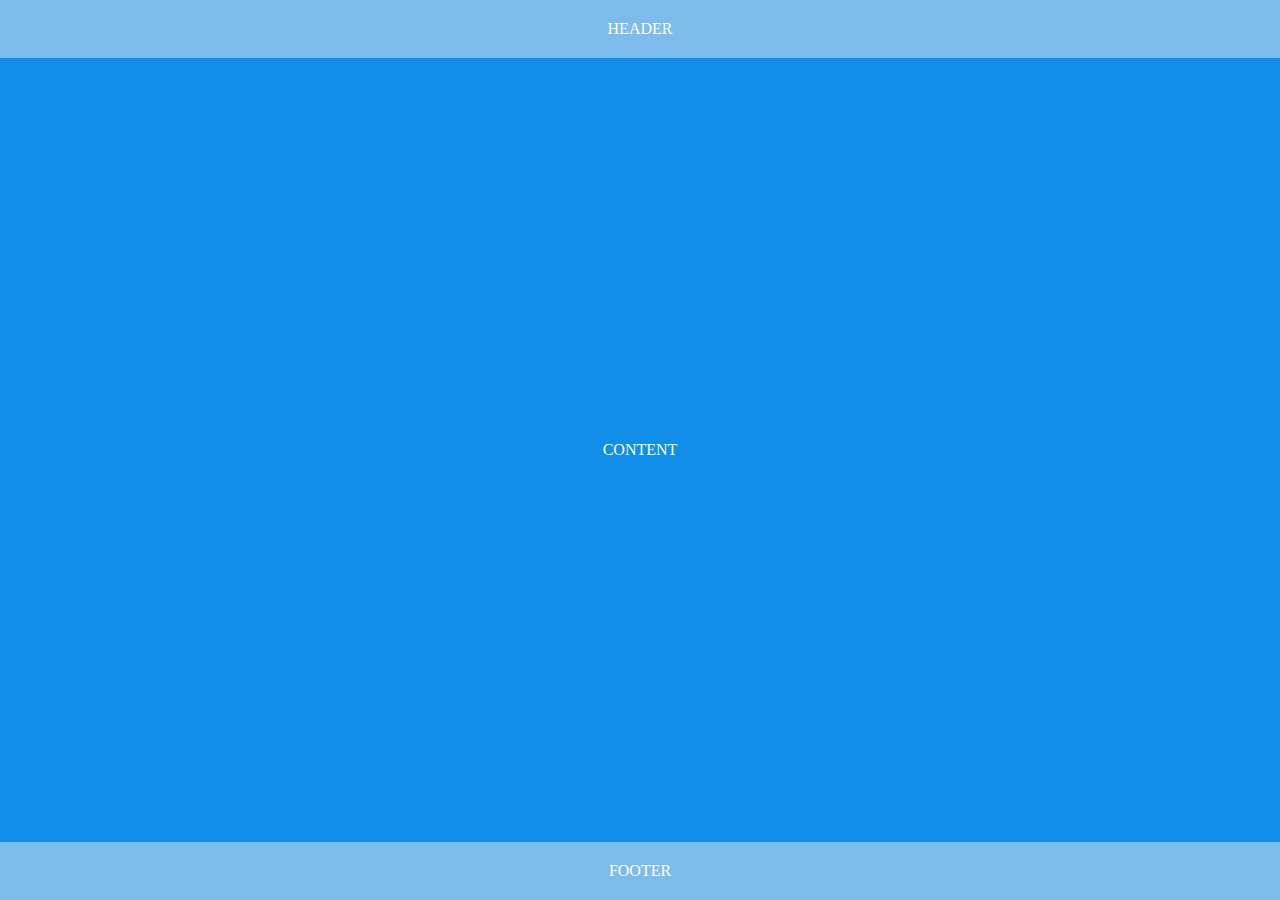
<file: demos/1.html>
<!-- Sticky Footer -->

<!DOCTYPE html>
<html lang="en">
<head>
  <meta charset="UTF-8">
  <meta name="viewport" content="width=device-width, initial-scale=1.0">
  <meta http-equiv="X-UA-Compatible" content="ie=edge">
  <title>demo 1</title>
  <link rel="stylesheet" href="./preset.css">
  <style>
  body {
    min-height: 100vh;
    display: flex;
    flex-direction: column;
  }
  article {
    flex: auto;
  }
  </style>
</head>
<body>
  <header>HEADER</header>
  <article>CONTENT</article>
  <footer>FOOTER</footer>
</body>
</html>
</file>
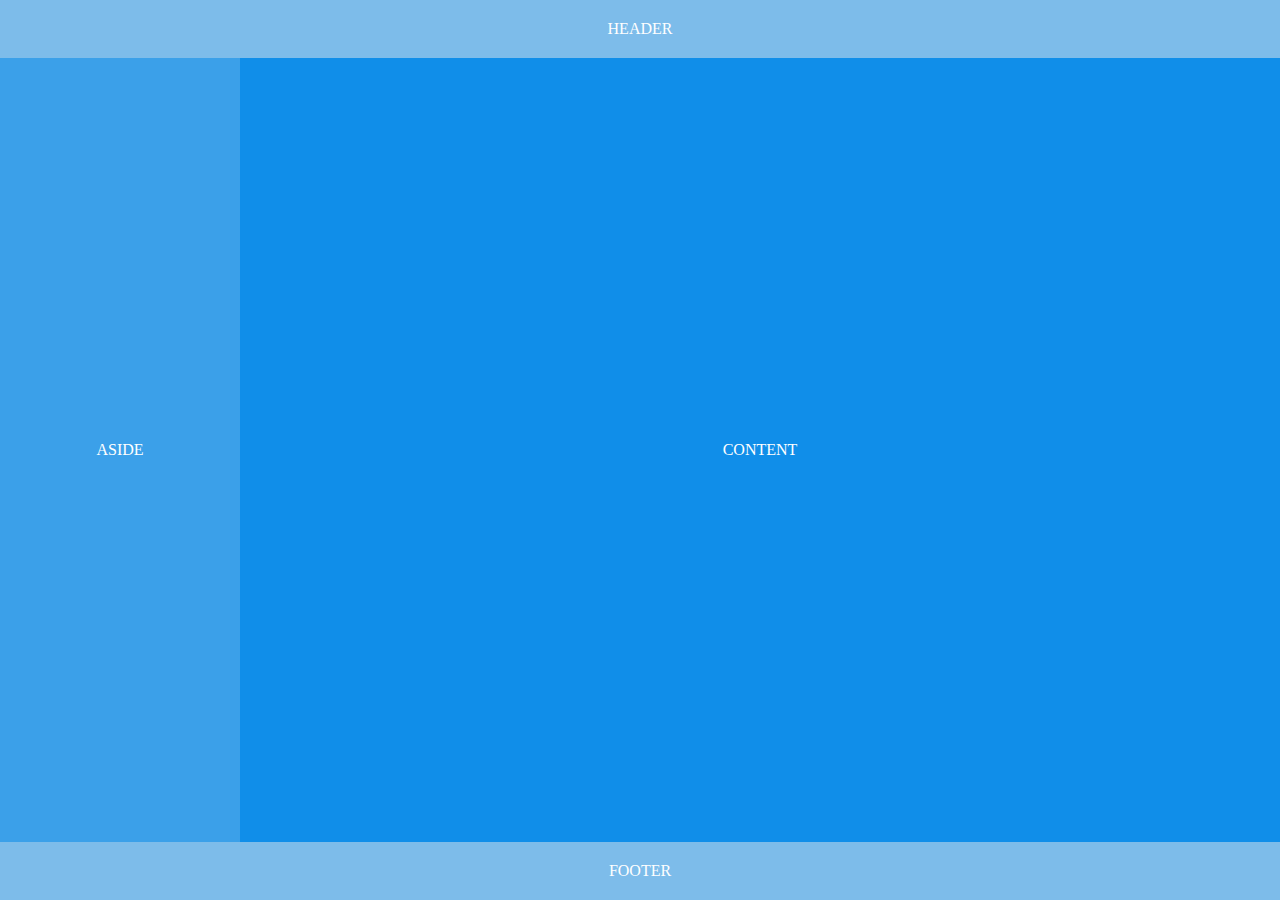
<file: demos/2.html>
<!DOCTYPE html>
<html lang="en">
<head>
  <meta charset="UTF-8">
  <meta name="viewport" content="width=device-width, initial-scale=1.0">
  <meta http-equiv="X-UA-Compatible" content="ie=edge">
  <title>demo 2</title>
  <link rel="stylesheet" href="./preset.css">
  <style>
  body {
    min-height: 100vh;
    display: flex;
    flex-direction: column;
  }
  .content {
    flex: auto;
    display: flex;
  }
  .content article {
    flex: auto;
  }
  .content aside {
    flex: none;
    width: 200px;
  }  
  </style>
</head>
<body>
  <header>HEADER</header>
  <div class="content">
    <aside>ASIDE</aside>
    <article>CONTENT</article>
  </div>
  <footer>FOOTER</footer>
</body>
</html>
</file>
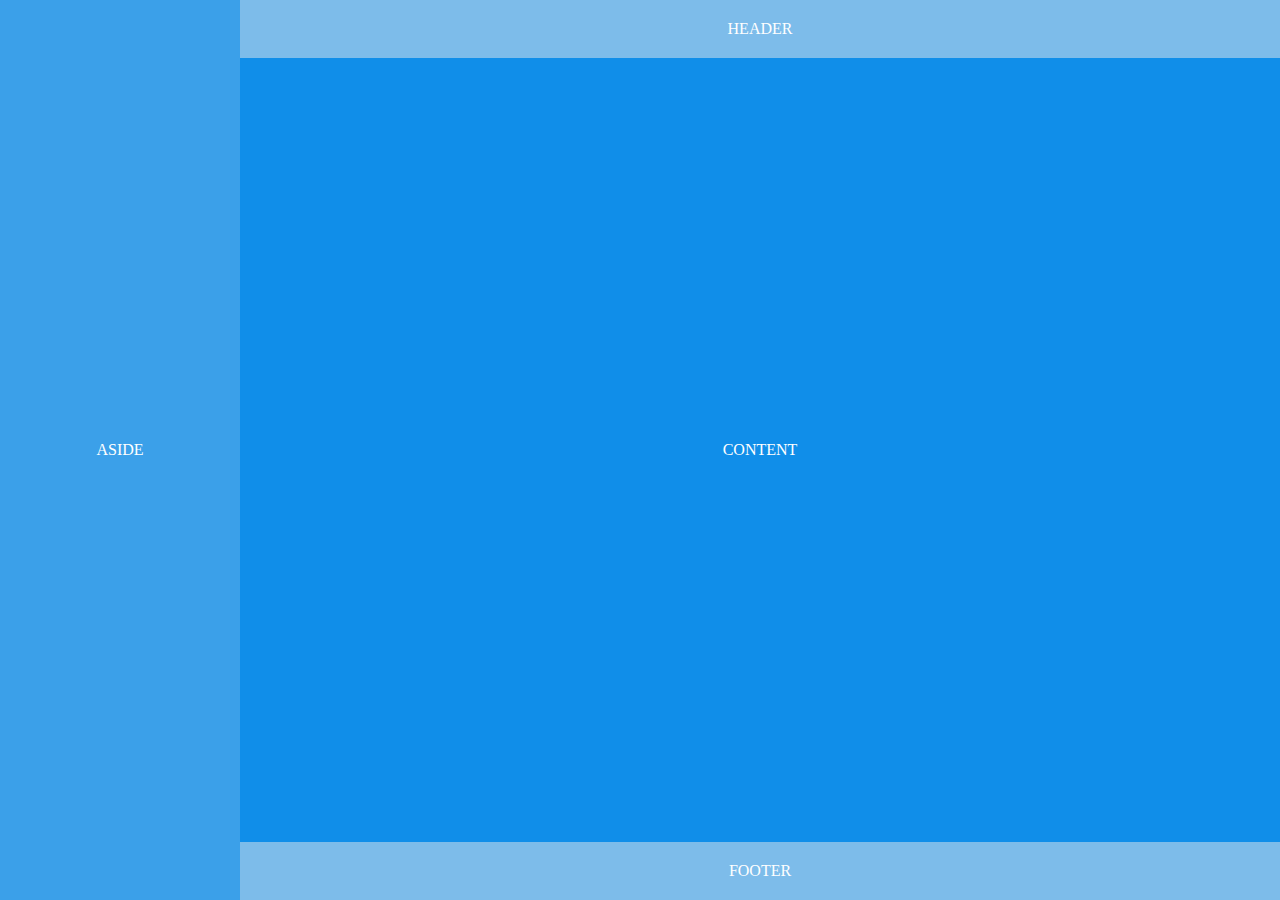
<file: demos/3.html>
<!DOCTYPE html>
<html lang="en">
<head>
  <meta charset="UTF-8">
  <meta name="viewport" content="width=device-width, initial-scale=1.0">
  <meta http-equiv="X-UA-Compatible" content="ie=edge">
  <title>demo 3</title>
  <link rel="stylesheet" href="./preset.css">
  <style>
  body {
    min-height: 100vh;
    display: flex;
  }
  aside {
    flex: none;
    width: 200px;
  }
  .content {
    flex: auto;
    display: flex;
    flex-direction: column;
  }
  .content article {
    flex: auto;
  }
</style>
</head>
<body>
  <aside>ASIDE</aside>
  <div class="content">
    <header>HEADER</header>
    <article>CONTENT</article>
    <footer>FOOTER</footer>
  </div>
</body>
</html>
</file>
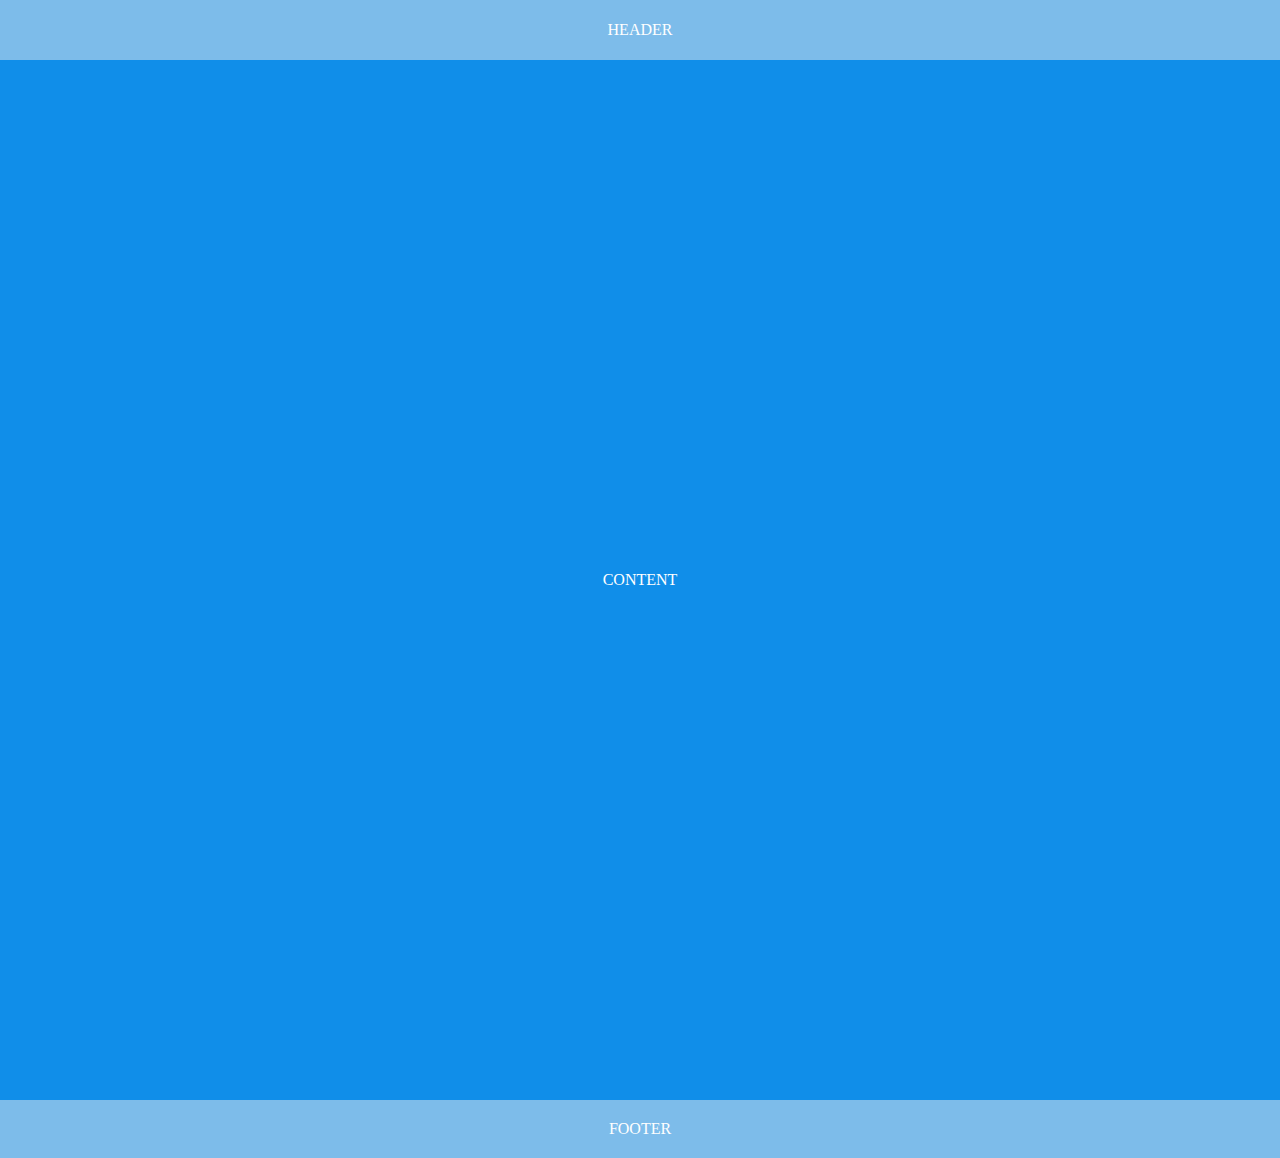
<file: demos/4.html>
<!-- Sticky Header -->

<!DOCTYPE html>
<html lang="en">
<head>
  <meta charset="UTF-8">
  <meta name="viewport" content="width=device-width, initial-scale=1.0">
  <meta http-equiv="X-UA-Compatible" content="ie=edge">
  <title>demo 4 - Sticky Header</title>
  <link rel="stylesheet" href="./preset.css">
  <style>
  body {
    min-height: 100vh;
    display: flex;
    flex-direction: column;
    padding-top: 60px;
  }
  header {
    height: 60px;
    position: fixed;
    top: 0;
    left: 0;
    right: 0;
    padding: 0;
  }
  article {
    flex: auto;
    height: 1000px;
  }
  </style>
</head>
<body>
  <header>HEADER</header>
  <article>CONTENT</article>
  <footer>FOOTER</footer>
</body>
</html>
</file>
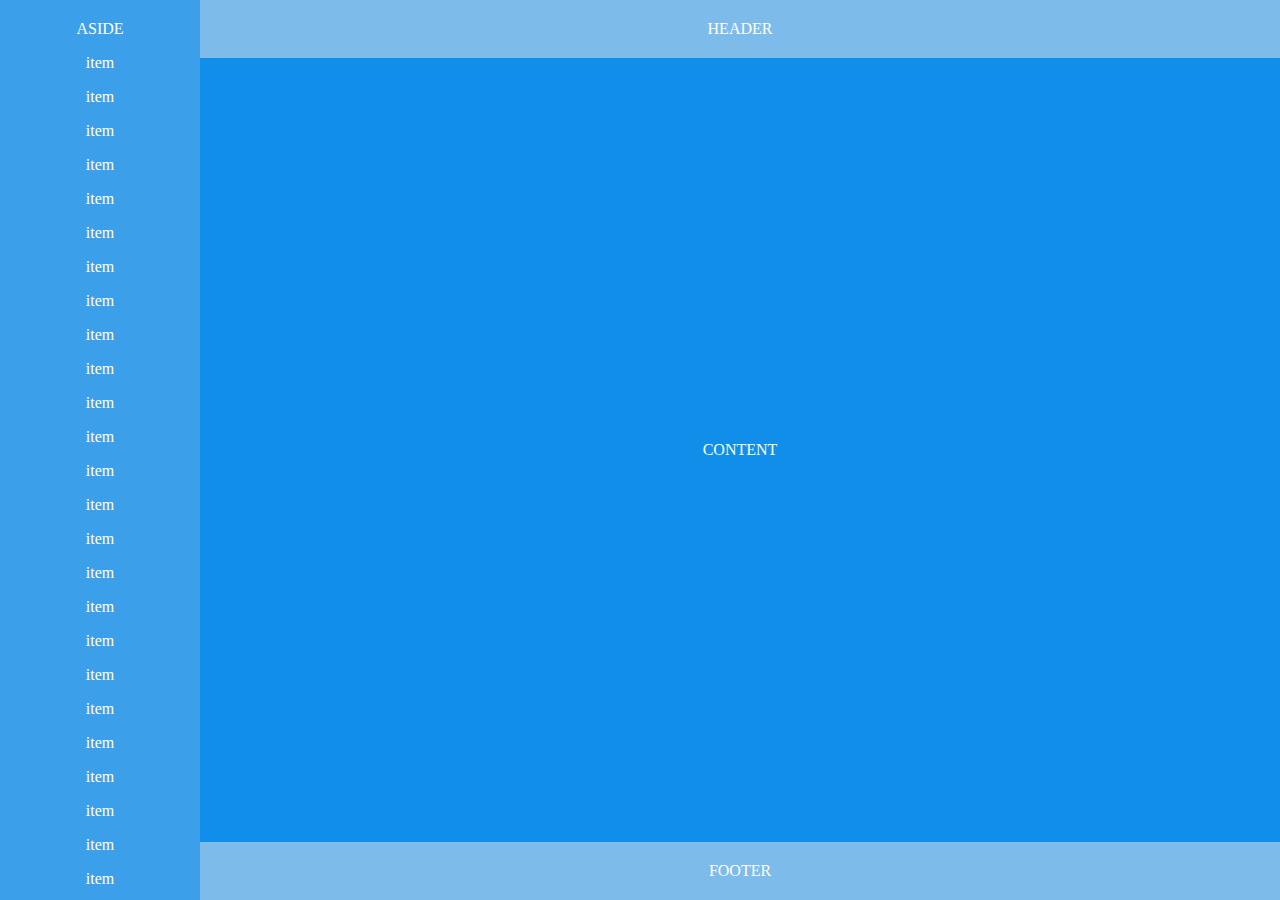
<file: demos/5.html>
<!-- Sticky Sidebar -->

<!DOCTYPE html>
<html lang="en">
<head>
  <meta charset="UTF-8">
  <meta name="viewport" content="width=device-width, initial-scale=1.0">
  <meta http-equiv="X-UA-Compatible" content="ie=edge">
  <title>demo 5 - Sticky Sidebar</title>
  <link rel="stylesheet" href="./preset.css">
  <style>
  aside {
    width: 200px;
    position: fixed;
    top: 0;
    bottom: 0;
    left: 0;
    padding: 20px 0;
    display: block;
    overflow-y: auto;
  }
  .content {
    min-height: 100vh;
    padding-left: 200px;
    display: flex;
    flex-direction: column;
  }
  .content article {
    flex: auto;
  }
  </style>
</head>
<body>
  <aside>
    ASIDE
    <p>item</p>
    <p>item</p>
    <p>item</p>
    <p>item</p>
    <p>item</p>
    <p>item</p>
    <p>item</p>
    <p>item</p>
    <p>item</p>
    <p>item</p>
    <p>item</p>
    <p>item</p>
    <p>item</p>
    <p>item</p>
    <p>item</p>
    <p>item</p>
    <p>item</p>
    <p>item</p>
    <p>item</p>
    <p>item</p>
    <p>item</p>
    <p>item</p>
    <p>item</p>
    <p>item</p>
    <p>item</p>
    <p>item</p>
    <p>item</p>
    <p>item</p>
    <p>item</p>
    <p>item</p>
    <p>item</p>
    <p>item</p>
    <p>item</p>
    <p>item</p>
    <p>item</p>
    <p>item</p>
  </aside>
  <div class="content">
    <header>HEADER</header>
    <article>CONTENT</article>
    <footer>FOOTER</footer>
  </div>
</body>
</html>
</file>
<file: demos/preset.css>
body {
  margin: 0;
}
header, footer, article, aside {
  padding: 20px;
  color: #fff;
  text-align: center;
  display: flex;
  align-items: center;
  justify-content: center;
}
header, footer {
  background-color: #7dbcea;
}
aside {
  background-color: #3ba0e9;
}
article {
  min-height: 300px;
  background-color: #108ee9;
}
</file>
